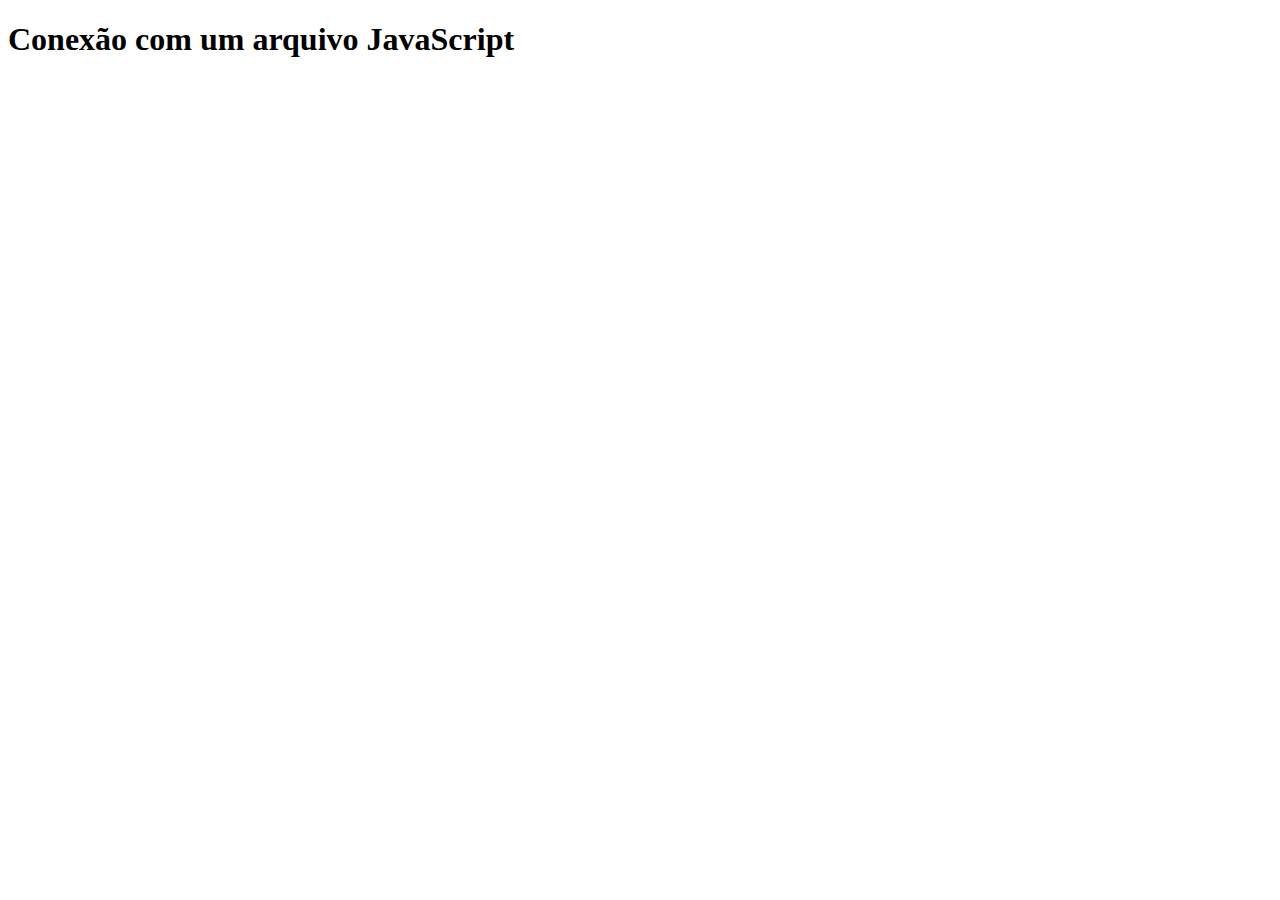
<file: PROGRAMACAO/JavaScript/conexao/index.html>
<!DOCTYPE html>
<html lang="en">
<head>
    <meta charset="UTF-8">
    <meta name="viewport" content="width=device-width, initial-scale=1.0">
    <script src="./script.js" defer></script>
    <title>Document</title>
</head>
<body>
    <h1>Conexão com um arquivo JavaScript</h1>
</body>
</html>
</file>
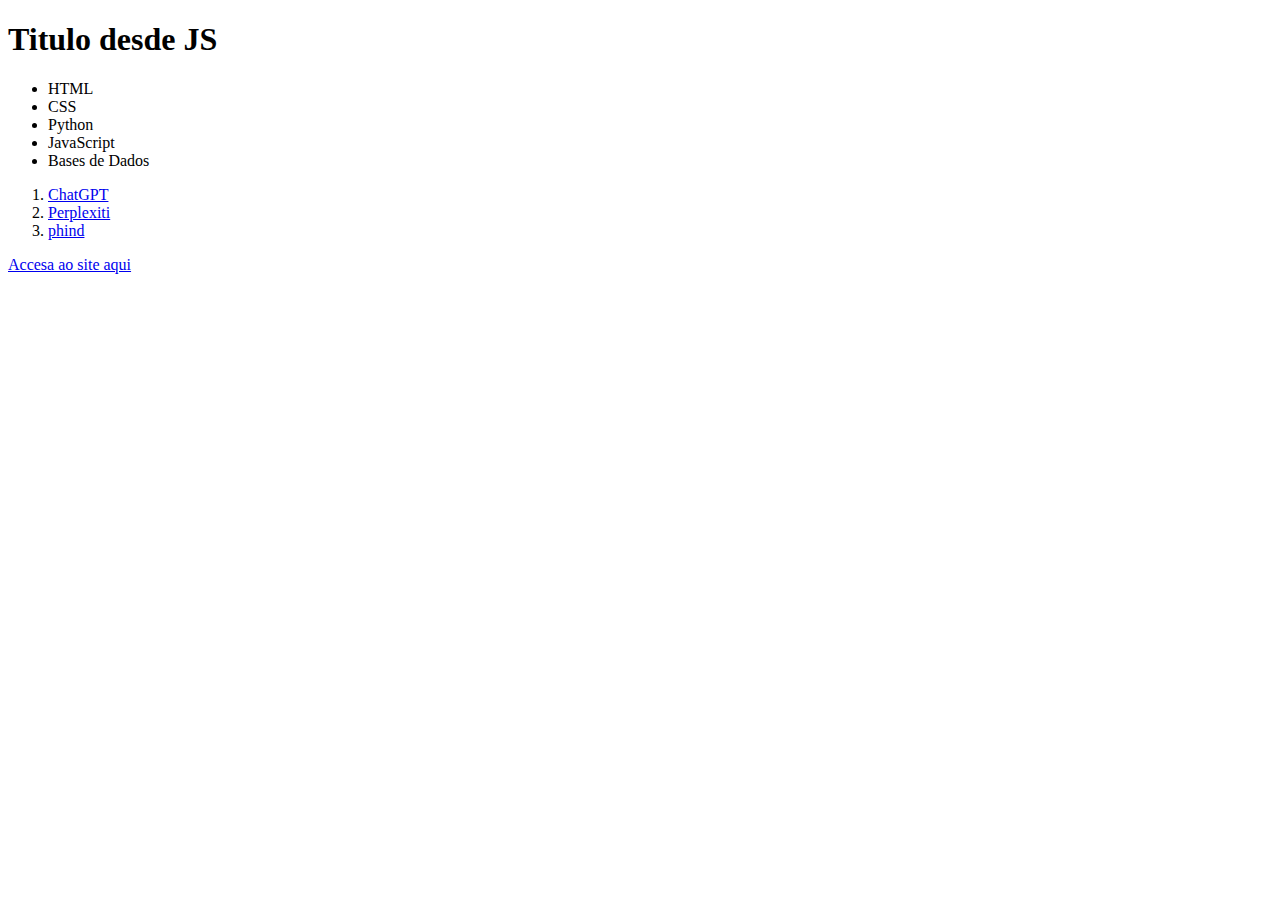
<file: PROGRAMACAO/JavaScript/Inner/index.html>
<!DOCTYPE html>
<html lang="en">
<head>
    <meta charset="UTF-8">
    <meta name="viewport" content="width=device-width, initial-scale=1.0">
    <script src="script.js" defer></script>
    <title>Document</title>
</head>
<body>
    <h1 id="titulo"></h1>
    <ul>
        <li></li>
    </ul>
    <ol id="lista-ordenada">
        <li></li>
    </ol>
    <a href="http://prozeducacao.com.br"></a>
</body>
</html>
</file>
